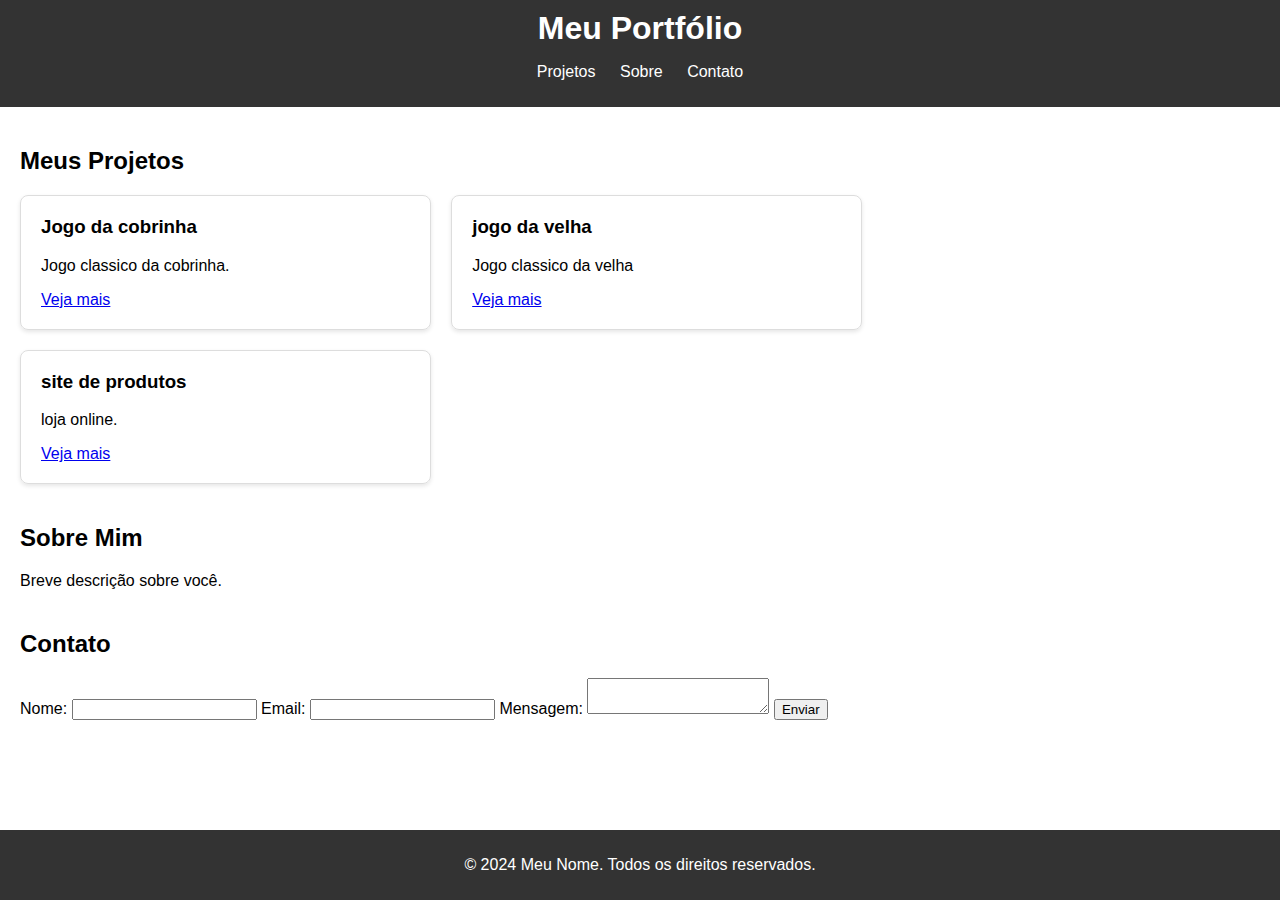
<file: index.html>
<!DOCTYPE html>
<html lang="pt-BR">
<head>
    <meta charset="UTF-8">
    <meta name="viewport" content="width=device-width, initial-scale=1.0">
    <title>Portfólio</title>
    <link rel="stylesheet" href="styles.css">
</head>
<body>
    <header>
        <h1>Meu Portfólio</h1>
        <nav>
            <ul>
                <li><a href="#projetos">Projetos</a></li>
                <li><a href="#sobre">Sobre</a></li>
                <li><a href="#contato">Contato</a></li>
            </ul>
        </nav>
    </header>

    <main>
        <section id="projetos">
            <h2>Meus Projetos</h2>
            <div class="projetos-container">
                <!-- Cada projeto será adicionado aqui -->
            </div>
        </section>

        <section id="sobre">
            <h2>Sobre Mim</h2>
            <p>Breve descrição sobre você.</p>
        </section>

        <section id="contato">
            <h2>Contato</h2>
            <form>
                <label for="nome">Nome:</label>
                <input type="text" id="nome" name="nome" required>
                <label for="email">Email:</label>
                <input type="email" id="email" name="email" required>
                <label for="mensagem">Mensagem:</label>
                <textarea id="mensagem" name="mensagem" required></textarea>
                <button type="submit">Enviar</button>
            </form>
        </section>
    </main>

    <footer>
        <p>&copy; 2024 Meu Nome. Todos os direitos reservados.</p>
    </footer>

    <script src="scripts.js"></script>
</body>
</html>
</file>
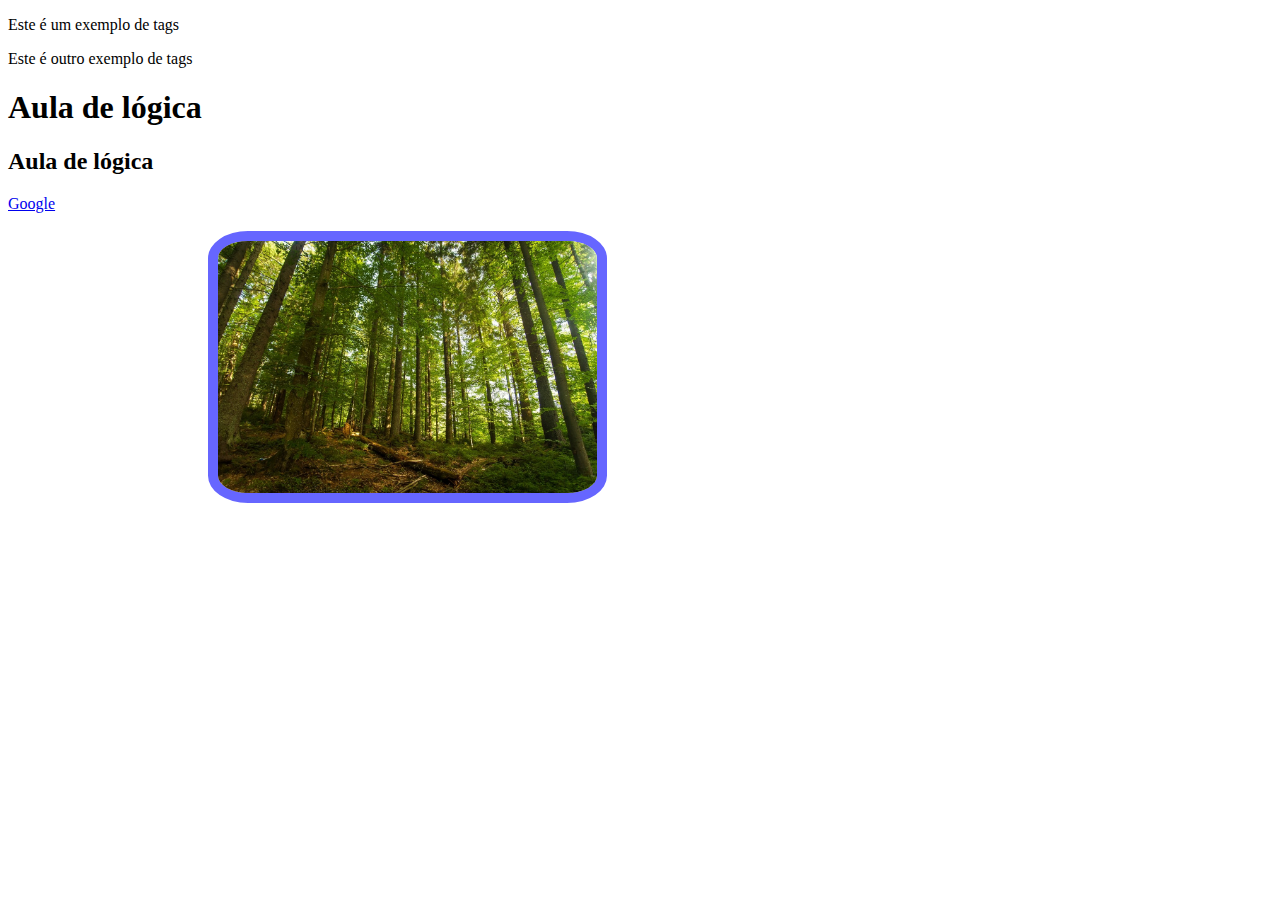
<file: exemplos/index.html>
<!DOCTYPE html>
<html lang="pt-BR">
    <head>
        <meta charset="UTF-8">
        <meta name="viewport" content="width=device-width, initial-scale=1.0">
        <title>Exemplos</title>
        <style>
            img {
                width: 30%;
                margin-left: 200px;
                border: 10px solid #6666ff;
                border-radius: 10%;
            }
        </style>
    </head>
    <body>
        <p>Este é um exemplo de tags</p>        
        <p>Este é outro exemplo de tags</p>
        <h1>Aula de lógica</h1>
        <h2>Aula de lógica</h2>
        <a href="https://www.google.com.br">Google</a>
        <br>
        <br>
        <img src="floresta.jpg">
    </body>
</html>
</file>
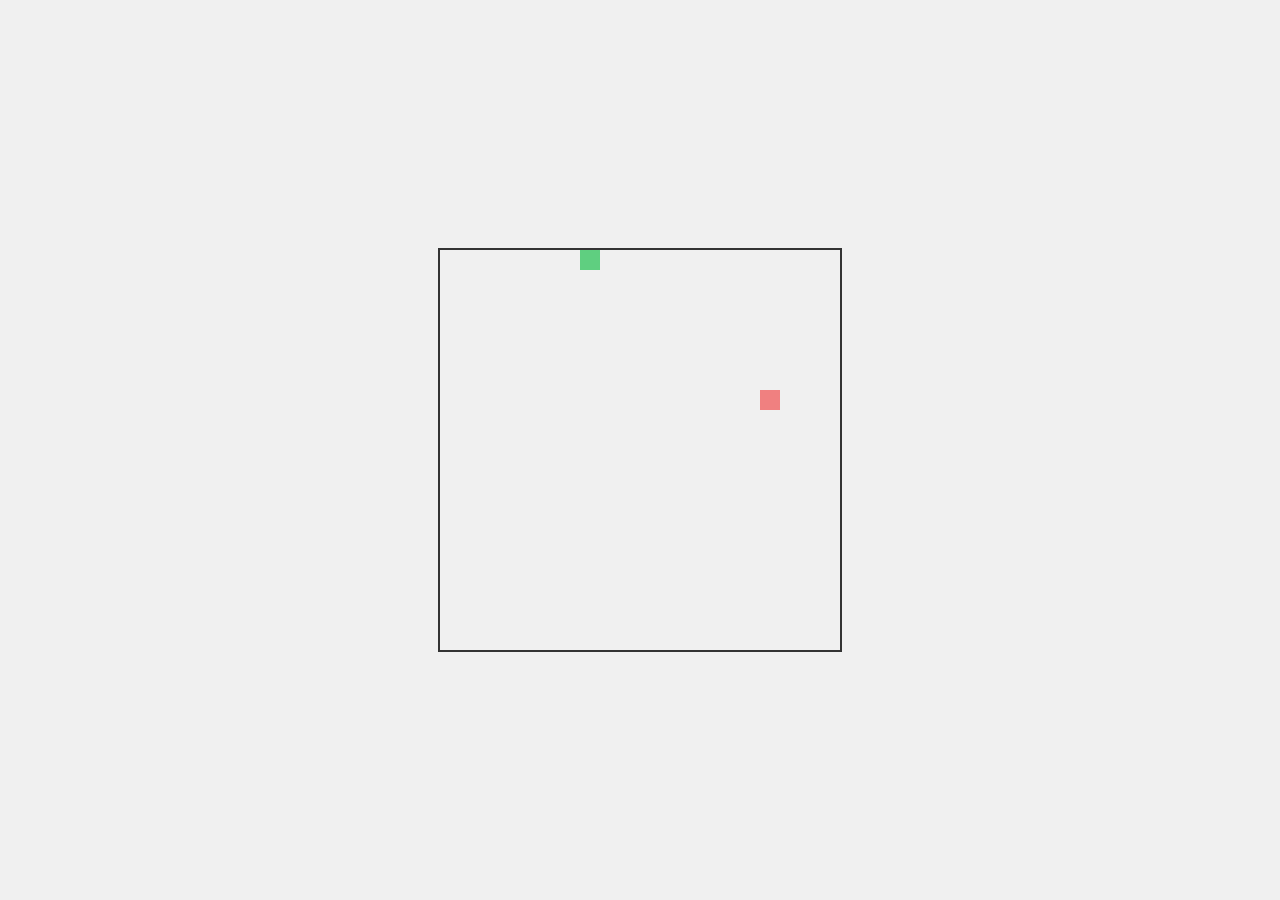
<file: jogo-cobrinha/index.html>
<!DOCTYPE html>
<html lang="en">
<head>
    <meta charset="UTF-8">
    <meta name="viewport" content="width=device-width, initial-scale=1.0">
    <title>Jogo da Cobrinha</title>
    <link rel="stylesheet" href="styles.css">
</head>
<body>
    <div id="game-board">
        <div id="snake"></div>
        <div id="food"></div>
    </div>

    <script src="script.js"></script>
</body>
</html>
</file>
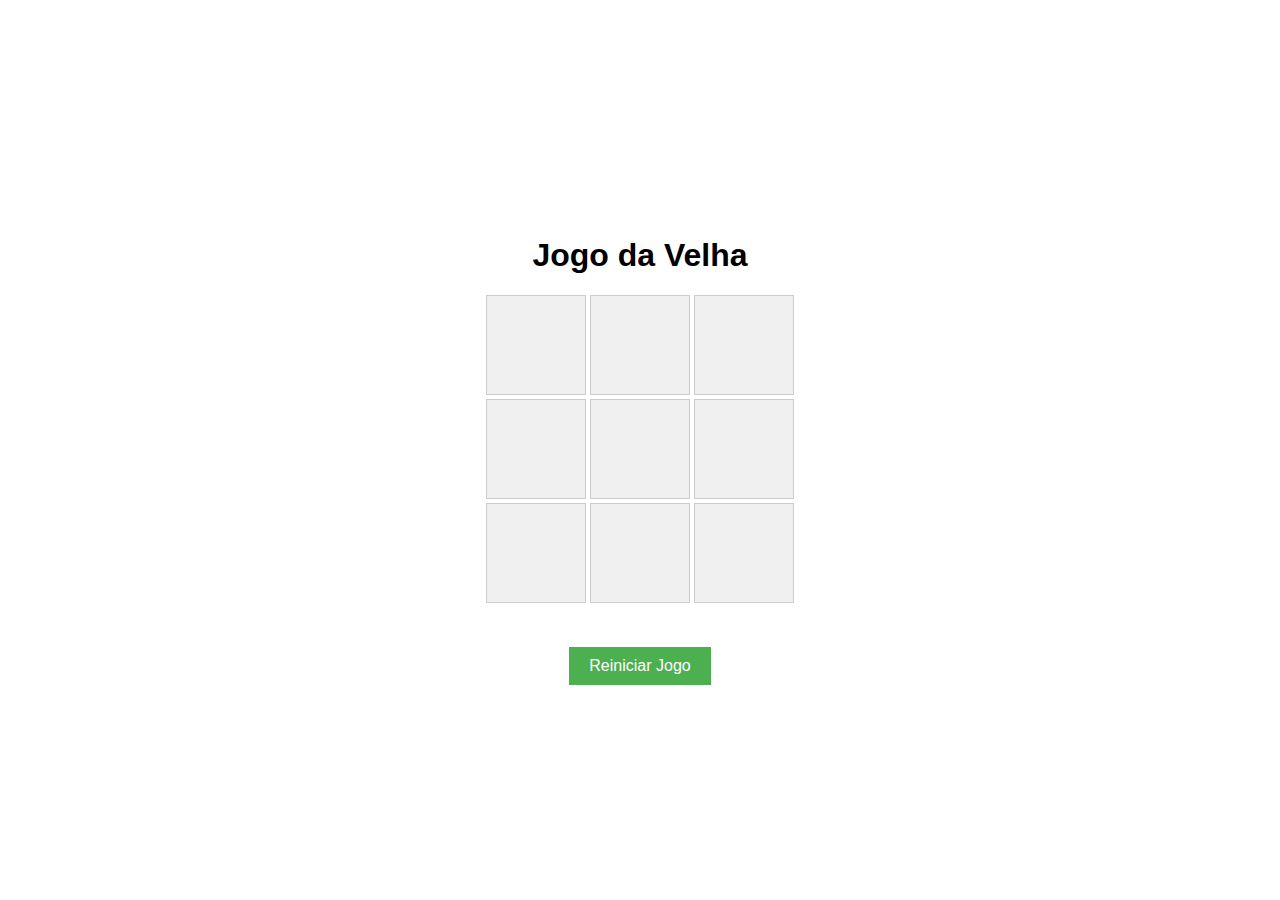
<file: jogo-velha/index.html>
<!DOCTYPE html>
<html lang="pt-BR">
<head>
  <meta charset="UTF-8">
  <meta name="viewport" content="width=device-width, initial-scale=1.0">
  <title>Jogo da Velha</title>
  <link rel="stylesheet" href="styles.css">
</head>
<body>
  <div class="container">
    <h1>Jogo da Velha</h1>
    <div id="board" class="board">
      <div class="cell" onclick="makeMove(0, 0)"></div>
      <div class="cell" onclick="makeMove(0, 1)"></div>
      <div class="cell" onclick="makeMove(0, 2)"></div>
      <div class="cell" onclick="makeMove(1, 0)"></div>
      <div class="cell" onclick="makeMove(1, 1)"></div>
      <div class="cell" onclick="makeMove(1, 2)"></div>
      <div class="cell" onclick="makeMove(2, 0)"></div>
      <div class="cell" onclick="makeMove(2, 1)"></div>
      <div class="cell" onclick="makeMove(2, 2)"></div>
    </div>
    <p id="message" class="message"></p>
    <button onclick="resetGame()">Reiniciar Jogo</button>
  </div>

  <script src="script.js"></script>
</body>
</html>
</file>
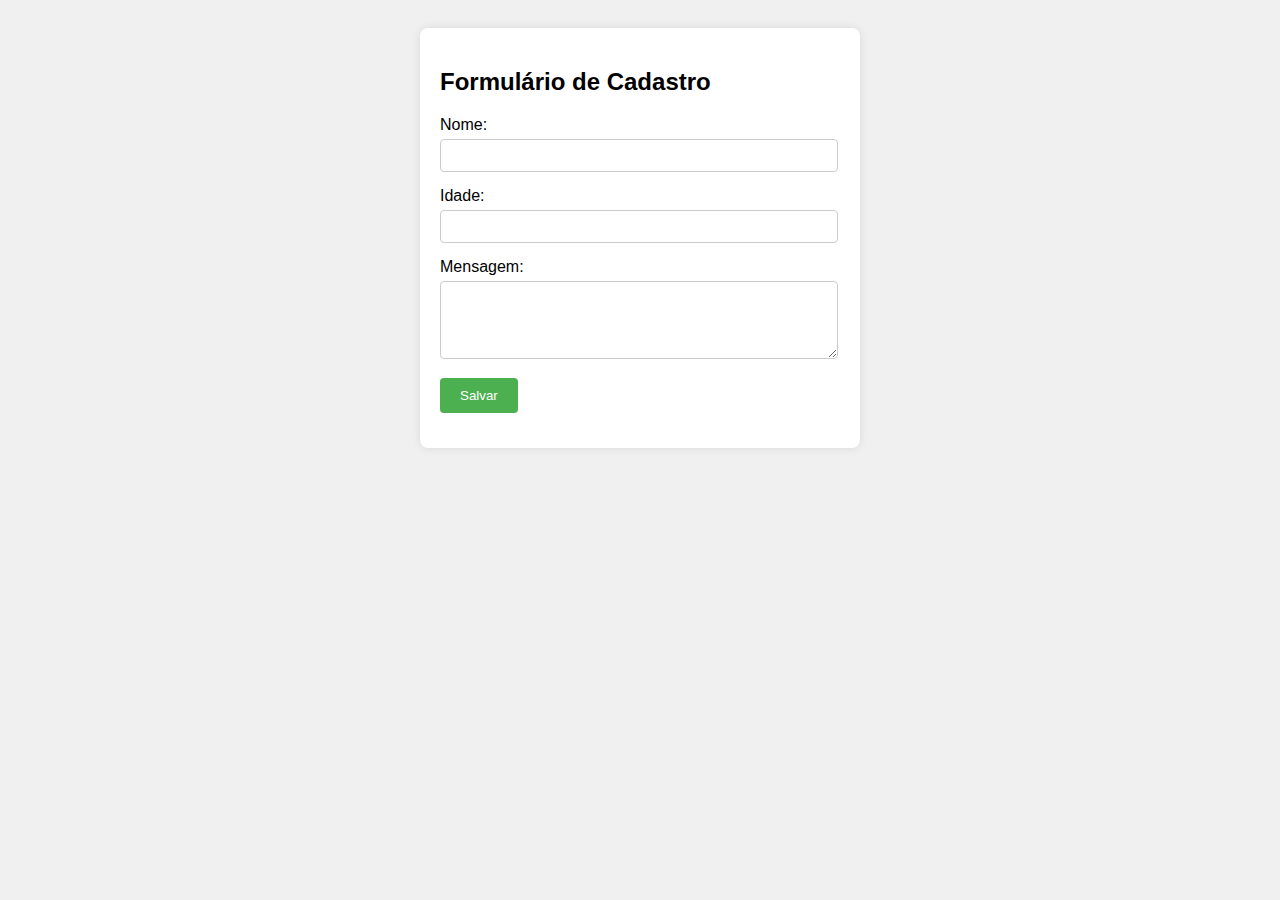
<file: site-aniversario/index.html>
<!DOCTYPE html>
<html lang="en">
<head>
<meta charset="UTF-8">
<meta name="viewport" content="width=device-width, initial-scale=1.0">
<title>Formulário com jQuery e Local Storage</title>
<style>
    body {
        font-family: Arial, sans-serif;
        background-color: #f0f0f0;
        padding: 20px;
    }
    .form-container {
        max-width: 400px;
        margin: 0 auto;
        background-color: #fff;
        padding: 20px;
        border-radius: 8px;
        box-shadow: 0 0 10px rgba(0,0,0,0.1);
    }
    .form-group {
        margin-bottom: 15px;
    }
    .form-group label {
        display: block;
        margin-bottom: 5px;
    }
    .form-group input {
        width: calc(100% - 20px);
        padding: 8px;
        border: 1px solid #ccc;
        border-radius: 4px;
    }
    .form-group textarea {
        width: calc(100% - 20px);
        padding: 8px;
        border: 1px solid #ccc;
        border-radius: 4px;
        resize: vertical;
    }
    .form-group button {
        padding: 10px 20px;
        background-color: #4CAF50;
        color: #fff;
        border: none;
        border-radius: 4px;
        cursor: pointer;
    }
    .form-group button:hover {
        background-color: #45a049;
    }
</style>
</head>
<body>

<div class="form-container">
    <h2>Formulário de Cadastro</h2>
    <div class="form-group">
        <label for="nome">Nome:</label>
        <input type="text" id="nome" name="nome" required>
    </div>
    <div class="form-group">
        <label for="idade">Idade:</label>
        <input type="number" id="idade" name="idade" required>
    </div>
    <div class="form-group">
        <label for="mensagem">Mensagem:</label>
        <textarea id="mensagem" name="mensagem" rows="4" required></textarea>
    </div>
    <div class="form-group">
        <button id="btnSalvar">Salvar</button>
    </div>
</div>

<script src="https://code.jquery.com/jquery-3.6.0.min.js"></script>
<script>
$(document).ready(function() {
    $('#btnSalvar').click(function() {
        // Obtém os valores do formulário
        var nome = $('#nome').val();
        var idade = $('#idade').val();
        var mensagem = $('#mensagem').val();

        // Verifica se todos os campos foram preenchidos
        if (nome !== '' && idade !== '' && mensagem !== '') {
            // Cria um objeto com os dados do usuário
            var usuario = {
                nome: nome,
                idade: idade,
                mensagem: mensagem
            };

            // Converte o objeto para JSON
            var usuarioJSON = JSON.stringify(usuario);

            // Armazena no localStorage
            localStorage.setItem('aniversariante', usuarioJSON);

            // Limpa os campos do formulário
            $('#nome').val('');
            $('#idade').val('');
            $('#mensagem').val('');

            // Exibe uma mensagem de sucesso (opcional)
            alert('Dados salvos com sucesso!');
            location.href="aniversariante.html"

            // Você pode redirecionar ou fazer outra ação após salvar os dados
        } else {
            alert('Por favor, preencha todos os campos.');
        }
    });
});
</script>

</body>
</html>
</file>
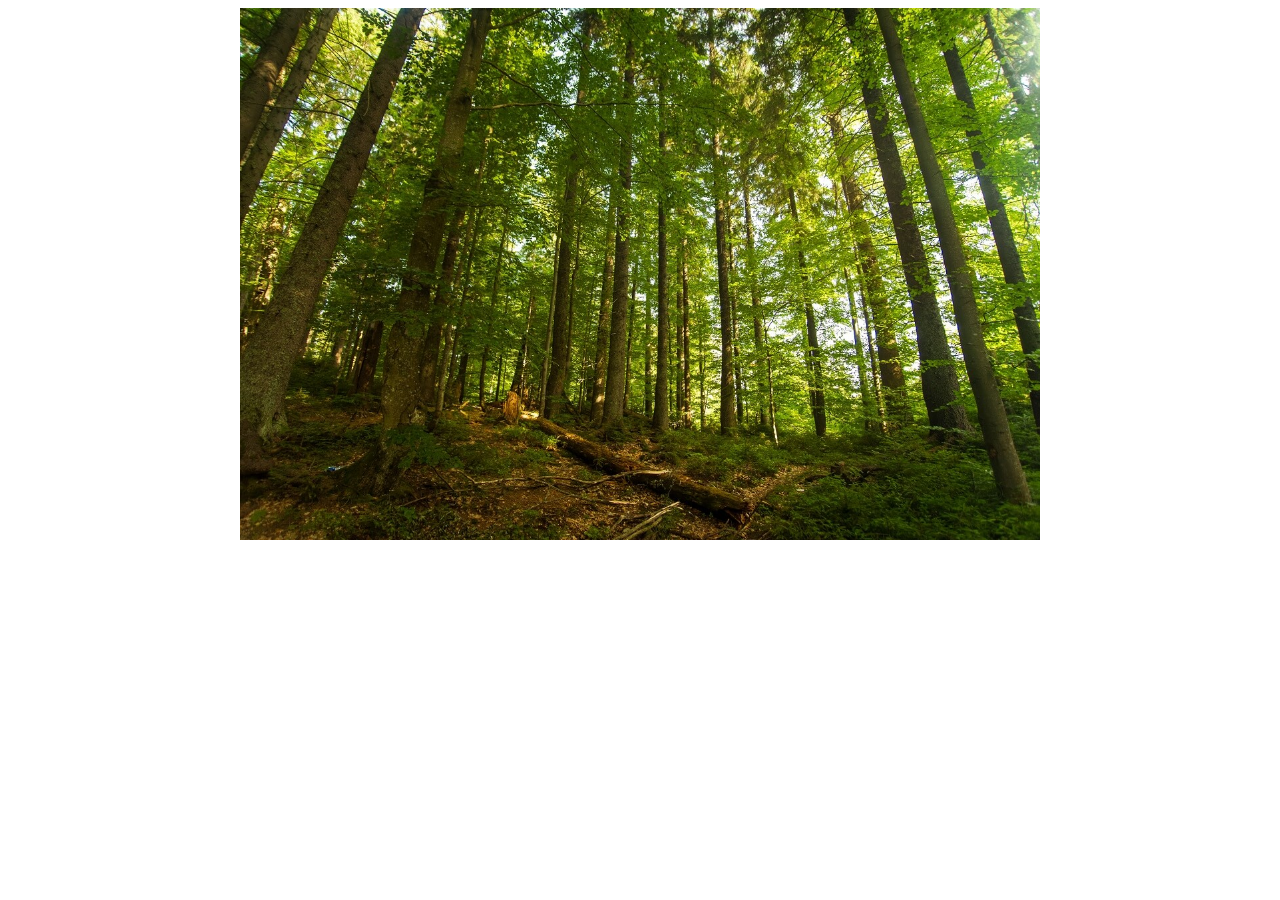
<file: site-aniversario/aniversariante.html>
<!DOCTYPE html>
<html lang="pt-BR">
<head>
    <meta charset="UTF-8">
    <meta name="viewport" content="width=device-width, initial-scale=1.0">
    <title>Slideshow do Aniversariante</title>
    <style>
        /* Estilos CSS para o slideshow */
        .slideshow-container {
            max-width: 800px;
            position: relative;
            margin: auto;
        }

        .mySlides {
            display: none;
            text-align: center;
        }

        .mySlides img {
            width: 100%;
            height: auto;
        }

        /* Efeito de fade para as imagens */
        .fade {
            animation-name: fade;
            animation-duration: 1.5s;
        }

        @keyframes fade {
            from { opacity: 0; }
            to { opacity: 1; }
        }

        /* Estilos para a mensagem e idade */
        .info {
            text-align: center;
            margin-top: 20px;
            font-size: 18px;
        }
    </style>
</head>
<body>
    <div class="slideshow-container">
        <div class="mySlides fade">
            <img src="floresta.jpg" alt="Foto 1">
        </div>
        <div class="mySlides fade">
            <img src="floresta.jpg" alt="Foto 2">
        </div>
        <div class="mySlides fade">
            <img src="floresta.jpg" alt="Foto 3">
        </div>
        <div class="mySlides fade">
            <img src="floresta.jpg" alt="Foto 4">
        </div>
        <div class="mySlides fade">
            <img src="floresta.jpg" alt="Foto 5">
        </div>
    </div>

    <div class="info" id="info">
        <!-- Aqui será preenchido com JavaScript -->
    </div>

    <script>
        // Código JavaScript para buscar e exibir informações do JSON
        document.addEventListener('DOMContentLoaded', function() {
            // Obtém o JSON salvo no localStorage
            var json = localStorage.getItem('aniversariante');

            if (json) {
                // Faz o parse do JSON para objeto JavaScript
                var data = JSON.parse(json);

                // Exibe a idade e a mensagem
                var infoDiv = document.getElementById('info');
                infoDiv.innerHTML = '<p>Nome: ' + data.nome + '</p>' +
                                    '<p>Idade: ' + data.idade + '</p>' +
                                    '<p>' + data.mensagem + '</p>';
            }

            // Slideshow com efeito de fade
            var slideIndex = 0;
            showSlides();

            function showSlides() {
                var slides = document.getElementsByClassName("mySlides");
                for (var i = 0; i < slides.length; i++) {
                    slides[i].style.display = "none";
                }
                slideIndex++;
                if (slideIndex > slides.length) {
                    slideIndex = 1;
                }
                slides[slideIndex - 1].style.display = "block";
                setTimeout(showSlides, 2000); // Muda a imagem a cada 2 segundos
            }
        });
    </script>
</body>
</html>
</file>
<file: styles.css>
body {
    font-family: Arial, sans-serif;
    margin: 0;
    padding: 0;
}

header {
    background-color: #333;
    color: #fff;
    padding: 10px 0;
    text-align: center;
}

header h1 {
    margin: 0;
}

nav ul {
    list-style: none;
    padding: 0;
}

nav ul li {
    display: inline;
    margin: 0 10px;
}

nav ul li a {
    color: #fff;
    text-decoration: none;
}

main {
    padding: 20px;
}

section {
    margin-bottom: 40px;
}

.projetos-container {
    display: flex;
    flex-wrap: wrap;
    gap: 20px;
}

.projeto {
    border: 1px solid #ddd;
    border-radius: 8px;
    padding: 20px;
    width: calc(33% - 40px);
    box-shadow: 0 2px 4px rgba(0,0,0,0.1);
}

.projeto h3 {
    margin-top: 0;
}

footer {
    background-color: #333;
    color: #fff;
    text-align: center;
    padding: 10px 0;
    position: fixed;
    width: 100%;
    bottom: 0;
}
</file>
<file: jogo-cobrinha/styles.css>
body {
    display: flex;
    justify-content: center;
    align-items: center;
    height: 100vh;
    margin: 0;
    background-color: #f0f0f0;
}

#game-board {
    width: 400px;
    height: 400px;
    border: 2px solid #333;
    position: relative;
}

#snake, #food {
    width: 20px;
    height: 20px;
    position: absolute;
}

#snake {
    background-color: #5fcf80;
}

#food {
    background-color: #f08080;
}
</file>
<file: jogo-velha/styles.css>
body {
    font-family: Arial, sans-serif;
    display: flex;
    justify-content: center;
    align-items: center;
    height: 100vh;
    margin: 0;
  }
  
  .container {
    text-align: center;
  }
  
  .board {
    display: grid;
    grid-template-columns: repeat(3, 100px);
    grid-template-rows: repeat(3, 100px);
    gap: 4px;
    margin: 20px auto;
  }
  
  .cell {
    background-color: #f0f0f0;
    border: 1px solid #ccc;
    display: flex;
    justify-content: center;
    align-items: center;
    font-size: 2em;
    cursor: pointer;
  }
  
  .cell:hover {
    background-color: #e0e0e0;
  }
  
  .message {
    font-size: 1.5em;
  }
  
  button {
    font-size: 1em;
    padding: 10px 20px;
    background-color: #4CAF50;
    color: white;
    border: none;
    cursor: pointer;
    margin-top: 20px;
  }
  
  button:hover {
    background-color: #45a049;
  }
</file>
